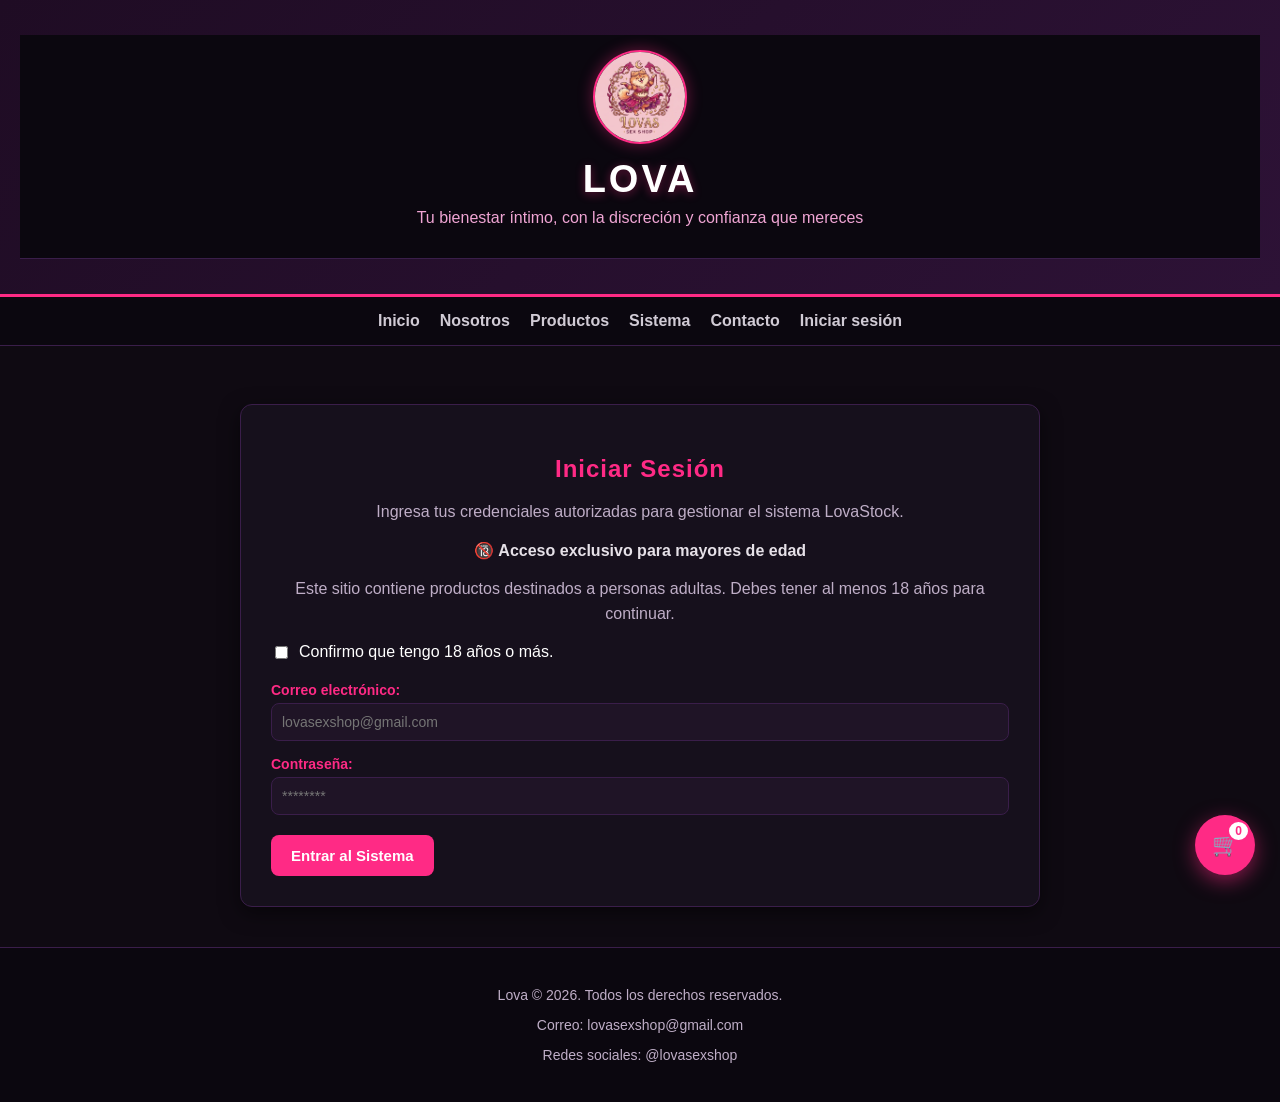
<file: index.html>
<!DOCTYPE html>
<html lang="es">
<head>
    <meta charset="UTF-8">
    <meta name="viewport" content="width=device-width, initial-scale=1.0">
    <title>Lova - Inicio</title>
    <link rel="stylesheet" href="css/estilos.css">
</head>
<body>
    <header>
        <nav>
            <div class="Logo">
                <img src="img/Logo.jpeg" alt="Logo">
                <h1>LOVA</h1>
                <p>Tu bienestar íntimo, con la discreción y confianza que mereces</p>
            </div>
        </nav>
    </header>
    
    <nav>
        <a href="index.html">Inicio</a>
        <a href="nosotros.html">Nosotros</a>
        <a href="productos.html">Productos</a>
        <a href="sistema.html">Sistema</a>
        <a href="contacto.html">Contacto</a>
        <a href="login.html" class="enlace-login" id="enlace-sesion">Iniciar sesión</a>
    </nav>

    <br>

    <main>
        <section class="bienvenida">
            <div class="relacionada">
                <img src="img/img relacionada.jpg" alt="relacionada">
                <h2>Bienvenidos a Lova</h2>
                <p>
                    En Lova encontrarás productos para adultos,
                    pensados para brindar una experiencia de compra
                    sencilla, segura y privada.
                </p>
            </div> 
        </section>

        <section class="destacados">
            <h2>Productos destacados</h2>

            <div class="contenedor-destacado">
                <div class="destacado">
                    <img src="img/Producto9.png" alt="Lencería Roleplay">
                    <h3>Lencería Roleplay</h3>
                    <p>Conjunto de ropa interior de temática para una mayor diversión con tu pareja</p>
                    <button class="btn-agregar" data-nombre="Lencería Roleplay" data-precio="15000">Ver producto</button>
                </div>

                <div class="destacado">
                    <img src="img/Producto2.png" alt="Collares BDSM">
                    <h3>Collares BDSM</h3>
                    <p>Collares diseñados para uso en actividades de dominación y sumisión, con materiales de alta calidad y acabados elegantes.</p>
                    <button class="btn-agregar" data-nombre="Collares BDSM" data-precio="12000">Ver producto</button>
                </div>

                <div class="destacado">
                    <img src="img/Producto4.png" alt="Lubricante en base de agua">
                    <h3>Lubricante en base de agua</h3>
                    <p>Producto diseñado para imitar la lubricación natural del cuerpo y reducir la fricción durante las relaciones sexuales o el uso de juguetes eróticos.</p>
                    <button class="btn-agregar" data-nombre="Lubricante base agua" data-precio="6500">Ver producto</button>
                </div>
            </div>
        </section>
    </main>

    <div id="btn-carrito-flotante" class="carrito-flotante">
        🛒 <span id="contador-carrito">0</span>
    </div>

 
    <div id="modal-carrito" class="carrito-modal" style="display: none;">
        <div class="carrito-contenido">
            <span id="cerrar-carrito" class="cerrar-modal">&times;</span>
            <h3>Tu Carrito Lova</h3>
            
            <div id="lista-carrito-items">
                <p>El carrito está vacío.</p>
            </div>
            
            <div class="carrito-resumen">
                <p>Subtotal: <span id="car-subtotal">₡0</span></p>
                <p>Descuento: <span id="car-descuento">₡0</span></p>
                <p>IVA (13%): <span id="car-iva">₡0</span></p>
                <hr>
                <p class="car-total-final">Total: <span id="car-total">₡0</span></p>
                
                <div class="carrito-botones">
                    <button id="btn-seguir-comprando" class="btn-secundario">Continuar comprando</button>
                    <button id="btn-finalizar-pedido" class="btn-enviar">Finalizar Pedido</button>
                </div>
            </div>
        </div>
    </div>

    <footer>
        <p>Lova © 2026. Todos los derechos reservados.</p>
        <p>Correo: lovasexshop@gmail.com</p>
        <p>Redes sociales: @lovasexshop</p>
    </footer>
    
    <script src="js/script.js"></script>
</body>
</html>
</file>
<file: css/estilos.css>
body {
    margin: 0;
    font-family: Arial, sans-serif;
    background-color: #0f0a12; 
    color: #e6e1e8;
}

header {
    text-align: center;
    padding: 35px 20px;
    background: linear-gradient(135deg, #1f0c24, #2d1236); 
    border-bottom: 3px solid #ff2a85; 
    box-shadow: 0 4px 20px rgba(0, 0, 0, 0.6);
}

header h1 {
    margin: 0;
    font-size: 38px;
    color: #ffffff; 
    letter-spacing: 3px;
    text-shadow: 0 2px 10px rgba(255, 42, 133, 0.4);
}

header p {
    font-size: 16px;
    color: #f0a5d4; 
    margin-top: 8px;
    font-weight: 500;
}

.Logo img {
    width: 90px;
    height: 90px;
    object-fit: cover;
    border-radius: 50%;
    border: 2px solid #ff2a85;
    margin-bottom: 10px;
    box-shadow: 0 0 15px rgba(255, 42, 133, 0.4);
}


nav {
    display: flex;
    justify-content: center;
    gap: 20px;
    padding: 15px;
    background-color: #0b070f;
    border-bottom: 1px solid #3a1e4a;
}

nav a {
    color: #d1cbd5;
    text-decoration: none;
    font-weight: bold;
    transition: color 0.2s;
}

nav a:hover {
    color: #ff2a85; 
}

main {
    padding: 30px;
}

h2 {
    text-align: center;
    color: #ff2a85;
    letter-spacing: 1px;
}

footer {
    text-align: center;
    padding: 25px;
    margin-top: 30px;
    background-color: #0b070f;
    color: #bfaec7;
    font-size: 14px;
    border-top: 1px solid #3a1e4a;
}


.bienvenida {
    text-align: center;
    margin-bottom: 40px;
}

.relacionada {
    text-align: center;
    margin-bottom: 30px;
}

.relacionada img {
    width: 100%;
    max-width: 600px;
    height: 300px;
    object-fit: cover;
    border-radius: 12px;
    box-shadow: 0 8px 25px rgba(0, 0, 0, 0.7);
    border: 1px solid #3a1e4a;
}

.destacados {
    margin-top: 30px;
    text-align: center;
}

.contenedor-destacado {
    display: flex;
    justify-content: center;
    gap: 20px;
    flex-wrap: wrap;
    margin-top: 20px;
}


.producto, .destacado, .tarjeta-mv, .tarjeta-funcion, .seccion-bloque {
    background-color: #16101c; 
    border-radius: 12px;
    box-shadow: 0 6px 20px rgba(0, 0, 0, 0.5);
    border: 1px solid #3a1e4a; 
    color: #e6e1e8;
    transition: transform 0.2s, box-shadow 0.2s, border-color 0.2s;
}

.producto:hover, .destacado:hover {
    transform: translateY(-5px);
    box-shadow: 0 10px 30px rgba(255, 42, 133, 0.25);
    border-color: #ff2a85; 
}


.productos {
    display: flex;
    gap: 20px;
    flex-wrap: wrap;
    justify-content: center;
    margin-top: 25px;
}

.producto {
    width: 240px;
    padding: 20px;
    text-align: center;
    display: flex;
    flex-direction: column;
    justify-content: space-between;
}

.producto img, .destacado img {
    width: 100%;
    height: 180px;
    object-fit: cover;
    border-radius: 8px;
    border: 1px solid #2d1236;
}

.producto h3 {
    font-size: 16px;
    color: #ffffff;
    margin: 12px 0 8px 0;
}

.producto p {
    font-size: 13px;
    color: #bfaec7;
    line-height: 1.4;
    margin-bottom: 10px;
}

.destacado {
    width: 220px;
    padding: 15px;
    text-align: center;
    display: flex;
    flex-direction: column;
    justify-content: space-between;
}

.nosotros-container {
    max-width: 1000px;
    margin: 40px auto;
    padding: 0 20px;
}

.seccion-bloque {
    padding: 30px;
    margin-bottom: 30px;
    text-align: center;
}

.seccion-bloque h2, .seccion-bloque h3 {
    color: #ff2a85;
    margin-bottom: 15px;
}

.seccion-bloque p {
    line-height: 1.6;
    color: #bfaec7;
}

.mision-vision-grid {
    display: flex;
    gap: 20px;
    margin-bottom: 30px;
    flex-wrap: wrap;
}

.tarjeta-mv {
    flex: 1;
    min-width: 280px;
    padding: 25px;
    text-align: center;
    border-top: 4px solid #ff2a85;
}

.valores-grid {
    list-style: none;
    padding: 0;
    display: grid;
    grid-template-columns: repeat(auto-fit, minmax(280px, 1fr));
    gap: 15px;
    text-align: left;
    margin-top: 20px;
}

.valores-grid li {
    background-color: #1f1426;
    padding: 15px;
    border-radius: 8px;
    border-left: 3px solid #ff2a85;
    font-size: 14px;
    line-height: 1.5;
    border-top: 1px solid #3a1e4a;
    border-right: 1px solid #3a1e4a;
    border-bottom: 1px solid #3a1e4a;
    color: #d1cbd5;
}

.equipo-grid {
    display: grid;
    grid-template-columns: repeat(auto-fit, minmax(200px, 1fr));
    gap: 15px;
    margin-top: 20px;
}

.miembro-tarjeta {
    background-color: #1f1426;
    padding: 20px;
    border-radius: 10px;
    border: 1px solid #3a1e4a;
    text-align: center;
    display: flex;
    flex-direction: column;
    gap: 5px;
}

.miembro-tarjeta strong {
    color: #ffffff;
    font-size: 15px;
}

.miembro-tarjeta span {
    color: #bfaec7;
    font-size: 13px;
}


.sistema-container {
    max-width: 1000px;
    margin: 40px auto;
    padding: 0 20px;
}

.funciones-grid {
    display: grid;
    grid-template-columns: repeat(auto-fit, minmax(260px, 1fr));
    gap: 20px;
    margin-top: 20px;
}

.tarjeta-funcion {
    padding: 20px;
    text-align: left;
    border-top: 4px solid #ff2a85;
}

.tarjeta-funcion h4 {
    color: #ffffff;
    margin-bottom: 10px;
    font-size: 16px;
}

.botones-lectura, .control-fecha {
    display: flex;
    justify-content: center;
    gap: 15px;
    margin-top: 15px;
    flex-wrap: wrap;
}

.btn-lectura, #btn-fecha {
    background-color: #ff2a85;
    color: white;
    border: none;
    padding: 10px 18px;
    border-radius: 8px;
    cursor: pointer;
    font-size: 14px;
    font-weight: bold;
    transition: background-color 0.2s;
}

.btn-lectura:hover, #btn-fecha:hover {
    background-color: #e01b70;
}

.beneficios-lista {
    list-style: none;
    padding: 0;
    max-width: 600px;
    margin: 15px auto 0 auto;
    text-align: left;
}

.beneficios-lista li {
    background-color: #1f1426;
    padding: 12px 15px;
    margin-bottom: 10px;
    border-radius: 6px;
    border-left: 3px solid #ff2a85;
    font-size: 14px;
    color: #d1cbd5;
    border: 1px solid #3a1e4a;
}


.contacto-container {
    max-width: 800px;
    margin: 40px auto;
    padding: 0 20px;
}

.form-contacto {
    display: flex;
    flex-direction: column;
    gap: 15px;
    margin-top: 20px;
    text-align: left;
}

.campo-grupo {
    display: flex;
    flex-direction: column;
    gap: 5px;
}

.campo-grupo label {
    font-weight: bold;
    color: #ff2a85;
    font-size: 14px;
}

.campo-grupo input,
.campo-grupo select,
.campo-grupo textarea {
    padding: 10px;
    border: 1px solid #3a1e4a;
    border-radius: 8px;
    font-size: 14px;
    background-color: #1f1426;
    color: #ffffff;
    outline: none;
    transition: border-color 0.2s;
}

.campo-grupo input:focus,
.campo-grupo select:focus,
.campo-grupo textarea:focus {
    border-color: #ff2a85;
    box-shadow: 0 0 8px rgba(255, 42, 133, 0.4);
}

.btn-enviar {
    background-color: #ff2a85;
    color: white;
    border: none;
    padding: 12px 20px;
    border-radius: 8px;
    cursor: pointer;
    font-size: 15px;
    font-weight: bold;
    transition: background-color 0.2s;
    align-self: flex-start;
    margin-top: 5px;
}

.btn-enviar:hover {
    background-color: #e01b70;
}

.info-contacto-lista {
    list-style: none;
    padding: 0;
    margin-top: 15px;
    text-align: left;
    display: flex;
    flex-direction: column;
    gap: 10px;
}

.info-contacto-lista li {
    background-color: #1f1426;
    padding: 12px 15px;
    border-radius: 6px;
    border-left: 3px solid #ff2a85;
    font-size: 14px;
    color: #d1cbd5;
    border: 1px solid #3a1e4a;
}


button {
    padding: 10px 20px;
    border: none;
    border-radius: 5px;
    cursor: pointer;
    background-color: #ff2a85;
    color: white;
    font-weight: bold;
    transition: transform 0.2s, background-color 0.2s;
}

button:hover {
    transform: scale(1.03);
    background-color: #e01b70;
}

@media (max-width: 600px) {
    nav {
        flex-direction: column;
        align-items: center;
        gap: 10px;
    }

    .productos, .contenedor-destacado, .mision-vision-grid {
        flex-direction: column;
        align-items: center;
    }

    .producto, .destacado {
        width: 90%;
        max-width: 300px;
    }

    main {
        padding: 15px;
    }

    header h1 {
        font-size: 26px;
    }
}

.cotizador-grid {
    display: grid;
    grid-template-columns: 1fr 1fr;
    gap: 30px;
    margin-top: 20px;
    text-align: left;
}

.preview-card {
    background-color: #1f1426;
    padding: 20px;
    border-radius: 10px;
    border: 1px solid #3a1e4a;
    text-align: center;
}

.img-dinamica {
   width: 140px;
    height: 140px;
    object-fit: cover;
    border-radius: 50%; 
    margin: 0 auto 10px auto;
    display: block;
    border: 2px solid #ff2a85;
    box-shadow: 0 0 12px rgba(255, 42, 133, 0.3);
}

.detalle-calculo {
    background-color: #1f1426;
    padding: 20px;
    border-radius: 10px;
    border: 1px solid #3a1e4a;
    margin-top: 15px;
}

.detalle-calculo p {
    margin: 8px 0;
    color: #d1cbd5;
}

.total-final {
    font-size: 18px;
    font-weight: bold;
    color: #ff2a85 !important;
}

.info-oculta {
    background-color: #1f1426;
    padding: 12px;
    border-radius: 8px;
    border-left: 3px solid #ff2a85;
    margin-top: 10px;
    font-size: 13px;
    color: #d1cbd5;
}

@media (max-width: 768px) {
    .cotizador-grid {
        grid-template-columns: 1fr;
    }
}

.btn-ocultar-container {
    margin-top: 25px;
    text-align: center;
}

#btn-toggle-info {
    width: 100%;
    padding: 12px;
    background-color: #2d1236;
    border: 1px solid #ff2a85;
    color: #ff2a85;
    font-weight: bold;
    border-radius: 8px;
    cursor: pointer;
    transition: all 0.2s;
}

#btn-toggle-info:hover {
    background-color: #ff2a85;
    color: #ffffff;
}


.carrito-flotante {
    position: fixed;
    bottom: 25px;
    right: 25px;
    background-color: #ff2a85;
    color: white;
    width: 60px;
    height: 60px;
    border-radius: 50%;
    display: flex;
    align-items: center;
    justify-content: center;
    font-size: 22px;
    cursor: pointer;
    box-shadow: 0 6px 20px rgba(255, 42, 133, 0.5);
    z-index: 1000;
    transition: transform 0.2s;
}

.carrito-flotante:hover {
    transform: scale(1.1);
}

#contador-carrito {
    position: absolute;
    top: 5px;
    right: 5px;
    background-color: #ffffff;
    color: #ff2a85;
    font-size: 12px;
    font-weight: bold;
    padding: 2px 6px;
    border-radius: 50%;
    border: 2px solid #ff2a85;
}

.carrito-modal {
    position: fixed;
    top: 0;
    left: 0;
    width: 100%;
    height: 100%;
    background-color: rgba(0, 0, 0, 0.7);
    display: flex;
    align-items: center;
    justify-content: center;
    z-index: 1100;
}

.carrito-contenido {
    background-color: #16101c;
    border: 2px solid #ff2a85;
    padding: 25px;
    border-radius: 12px;
    width: 90%;
    max-width: 400px;
    color: #e6e1e8;
    position: relative;
    box-shadow: 0 10px 30px rgba(0, 0, 0, 0.8);
}

.cerrar-modal {
    position: absolute;
    top: 15px;
    right: 20px;
    font-size: 24px;
    color: #ff2a85;
    cursor: pointer;
}

.carrito-item-fila {
    display: flex;
    justify-content: space-between;
    align-items: center;
    background-color: #1f1426;
    padding: 8px 12px;
    border-radius: 6px;
    margin-bottom: 8px;
    font-size: 14px;
    border: 1px solid #3a1e4a;
}

.btn-quitar {
    background: transparent;
    border: none;
    cursor: pointer;
    font-size: 14px;
}

.carrito-resumen {
    margin-top: 15px;
    border-top: 1px solid #3a1e4a;
    padding-top: 10px;
}

.carrito-resumen p {
    margin: 5px 0;
    font-size: 14px;
    color: #d1cbd5;
}

.car-total-final {
    font-size: 18px;
    font-weight: bold;
    color: #ff2a85 !important;
}

.carrito-botones {
    display: flex;
    gap: 10px;
    margin-top: 15px;
}

.carrito-botones button {
    flex: 1;
    padding: 10px;
    font-size: 14px;
}

.btn-secundario {
    background-color: transparent;
    border: 1px solid #ff2a85;
    color: #ff2a85;
    border-radius: 8px;
    font-weight: bold;
    cursor: pointer;
    transition: all 0.2s;
}

.btn-secundario:hover {
    background-color: #ff2a85;
    color: #ffffff;
}


.cantidad-modal {
    position: fixed;
    inset: 0;
    background-color: rgba(0, 0, 0, 0.8);
    display: flex;
    align-items: center;
    justify-content: center;
    padding: 20px;
    z-index: 2000;
}

.cantidad-contenido {
    width: 100%;
    max-width: 380px;
    padding: 28px;
    background: linear-gradient(145deg, #1f0c24, #16101c);
    border: 2px solid #ff2a85;
    border-radius: 14px;
    box-shadow: 0 10px 35px rgba(255, 42, 133, 0.2);
    color: #e6e1e8;
    text-align: center;
    position: relative;
    box-sizing: border-box;
}

.cantidad-contenido h3 {
    color: #ff2a85;
    margin: 0 25px 12px;
    font-size: 21px;
}

.cantidad-nombre {
    color: #ffffff;
    font-weight: bold;
    margin-bottom: 8px;
}

.cantidad-precio {
    color: #f0a5d4;
    margin-bottom: 20px;
}

.cantidad-etiqueta {
    display: block;
    text-align: left;
    margin-bottom: 8px;
    font-weight: bold;
    color: #d1cbd5;
}

.cantidad-contenido input {
    width: 100%;
    box-sizing: border-box;
    padding: 12px;
    margin-bottom: 12px;
    border: 1px solid #71365f;
    border-radius: 8px;
    background-color: #0f0a12;
    color: #ffffff;
    font-size: 16px;
    outline: none;
}

.cantidad-contenido input:focus {
    border-color: #ff2a85;
    box-shadow: 0 0 8px rgba(255, 42, 133, 0.3);
}

.cantidad-disponible {
    color: #bfaec7;
    font-size: 13px;
    margin-bottom: 18px;
}

.cantidad-subtotal {
    background-color: #2d1236;
    padding: 12px;
    border-radius: 8px;
    margin-bottom: 20px;
    border: 1px solid #3a1e4a;
}

.cantidad-subtotal strong {
    color: #ff2a85;
    font-size: 20px;
}

.cantidad-acciones {
    display: flex;
    gap: 10px;
}

.cantidad-acciones button {
    flex: 1;
}

.cantidad-cancelar {
    background-color: transparent;
    color: #ff2a85;
    border: 1px solid #ff2a85;
}

.cantidad-cancelar:hover {
    background-color: #2d1236;
}

.cantidad-cerrar {
    position: absolute;
    top: 10px;
    right: 13px;
    background: transparent;
    color: #ff2a85;
    padding: 4px 8px;
    font-size: 23px;
}

.cantidad-cerrar:hover {
    background-color: #2d1236;
    transform: none;
}

@media (max-width: 480px) {
    .cantidad-contenido {
        padding: 24px 18px;
    }

    .cantidad-acciones {
        flex-direction: column;
    }
}


.tabla-inventario-contenedor {
    width: 100%;
    overflow-x: auto;
    margin: 25px 0;
    border: 1px solid #3a1e4a;
    border-radius: 14px;
    background: #16101c;
    box-shadow: 0 8px 25px rgba(0, 0, 0, 0.25);
}

.tabla-inventario {
    width: 100%;
    min-width: 750px;
    border-collapse: collapse;
    color: #e6e1e8;
    text-align: left;
}


.tabla-inventario thead {
    background: linear-gradient(135deg, #5a1c65, #a51c69);
}

.tabla-inventario th {
    padding: 16px 18px;
    color: #ffffff;
    font-size: 14px;
    font-weight: bold;
    text-transform: uppercase;
    letter-spacing: 0.5px;
    white-space: nowrap;
}


.tabla-inventario td {
    padding: 15px 18px;
    border-bottom: 1px solid #3a1e4a;
    font-size: 14px;
}


.tabla-inventario tbody tr:nth-child(even) {
    background: #1f1426;
}

.tabla-inventario tbody tr:nth-child(odd) {
    background: #16101c;
}


.tabla-inventario tbody tr:hover {
    background: #30203a;
    transition: background 0.2s ease;
}


.tabla-inventario td:first-child {
    color: #f0a5d4;
    font-weight: bold;
    white-space: nowrap;
}


.tabla-inventario td:nth-child(3) {
    color: #ff9bc7;
    font-weight: bold;
    white-space: nowrap;
}


.tabla-inventario td:nth-child(4) {
    text-align: center;
    font-weight: bold;
}


.estado-disponible {
    display: inline-block;
    padding: 6px 11px;
    border-radius: 20px;
    background: rgba(46, 204, 113, 0.12);
    color: #75e6a0;
    border: 1px solid rgba(117, 230, 160, 0.3);
    font-size: 12px;
    font-weight: bold;
    white-space: nowrap;
}


.titulo-inventario {
    color: #f0a5d4;
    margin-bottom: 10px;
}


.descripcion-inventario {
    color: #bfaec7;
    line-height: 1.7;
    margin-bottom: 20px;
}


@media (max-width: 768px) {
    .tabla-inventario th,
    .tabla-inventario td {
        padding: 12px;
        font-size: 13px;
    }

    .tabla-inventario-contenedor {
        margin: 18px 0;
    }
}


.tabla-inventario-contenedor {
    width: 90%;
    max-width: 1200px;
    margin: 25px auto;
    overflow-x: auto;
    border: 1px solid #3a1e4a;
    border-radius: 14px;
    background: #16101c;
    box-shadow: 0 8px 25px rgba(0, 0, 0, 0.25);
}


.titulo-inventario,
.descripcion-inventario {
    text-align: center;
}


.tabla-inventario {
    width: 100%;
    margin: 0 auto;
    border-collapse: collapse;
}


.confirmacion-edad {
    display: flex;
    align-items: center;
    gap: 8px;
    margin-top: 12px;
    cursor: pointer;
    color: #ffffff;
}

.confirmacion-edad input {
    accent-color: #ff2a85;
    cursor: pointer;
}




.prototipo {
    max-width: 1200px;
    margin: 50px auto;
    padding: 30px 20px;
    text-align: center;
}

.prototipo h2 {
    color: #e8a0bf;
    font-size: 30px;
    margin-bottom: 15px;
}

.prototipo > p {
    color: #cccccc;
    font-size: 16px;
    line-height: 1.6;
    margin-bottom: 35px;
}

.galeria-prototipo {
    display: grid;
    grid-template-columns: repeat(2, minmax(0, 1fr));
    gap: 30px;
}

.pantalla-prototipo {
    background-color: #211a29;
    border: 1px solid #654565;
    border-radius: 12px;
    padding: 15px;
    overflow: hidden;
    transition: transform 0.3s ease,
                box-shadow 0.3s ease;
}

.pantalla-prototipo:hover {
    transform: translateY(-5px);
    box-shadow: 0 8px 20px rgba(232, 160, 191, 0.15);
}

.pantalla-prototipo img {
    display: block;
    width: 100%;
    height: auto;
    border-radius: 8px;
    border: 1px solid #403047;
}

.pantalla-prototipo h3 {
    color: #f2c6d4;
    font-size: 17px;
    margin: 15px 0 5px;
}

@media (max-width: 700px) {
    .galeria-prototipo {
        grid-template-columns: 1fr;
        gap: 20px;
    }

    .prototipo h2 {
        font-size: 24px;
    }

    .prototipo {
        padding: 20px 15px;
    }
}
</file>
